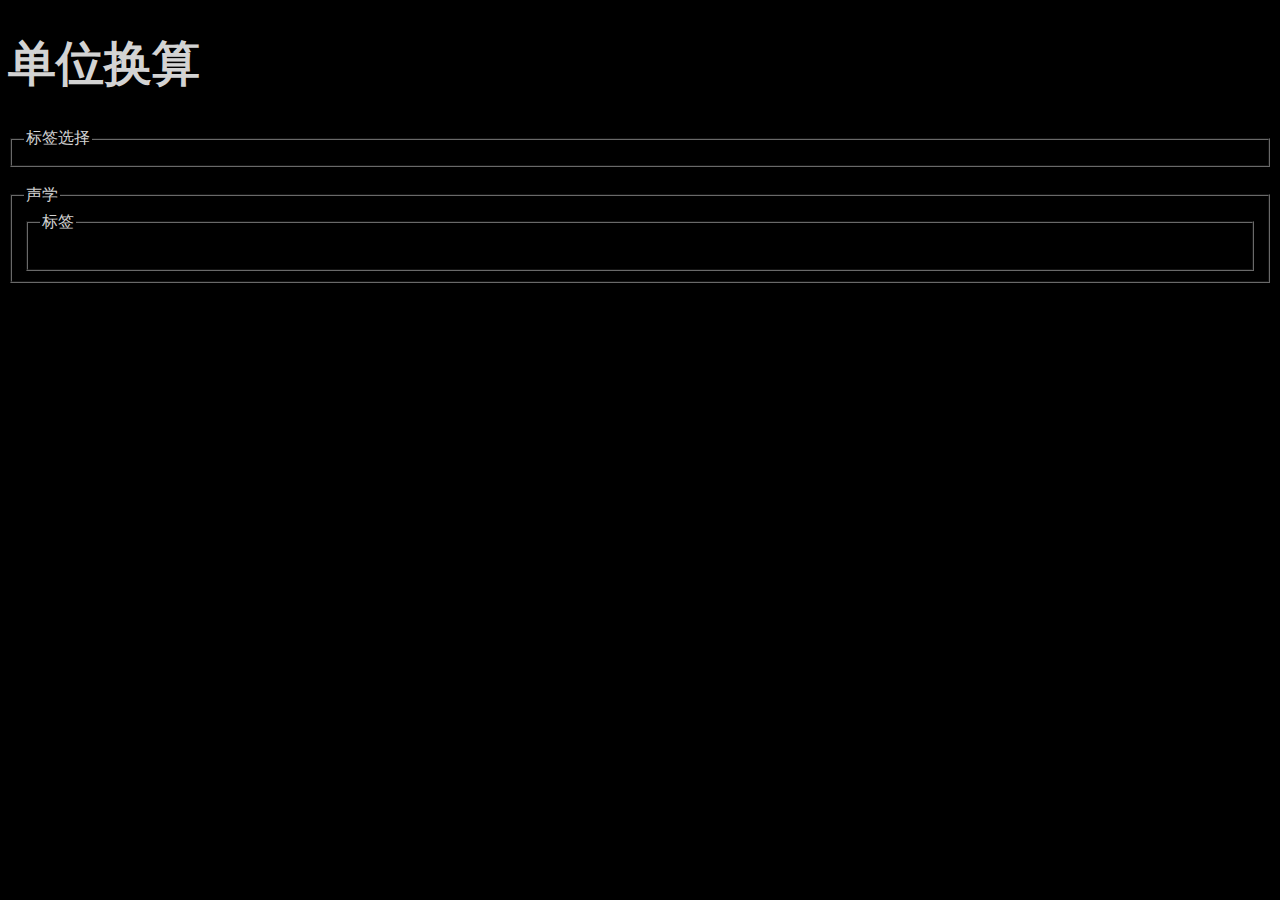
<file: unit-conversion/index.html>
<!DOCTYPE html>
<html lang="zh">
<head>
    <meta charset="UTF-8">
    <link rel="stylesheet" href="style.css">
    <script src="main.js" defer></script>

    <title>单位换算</title>
</head>
<body>
<header>
<h1 class="h0">单位换算</h1>
</header>
<main>
    <fieldset>
        <legend>标签选择</legend>
    </fieldset>
    <br>
    <fieldset>
        <legend>声学</legend>
        <fieldset>
            <legend>标签</legend>
            <!-- Custom Tag "tags", "tag" -->
            <tags>
                <tag>声学</tag>
                <tag>音频</tag>
            </tags>
        </fieldset>
    </fieldset>
</main>
</body>
</html>
</file>
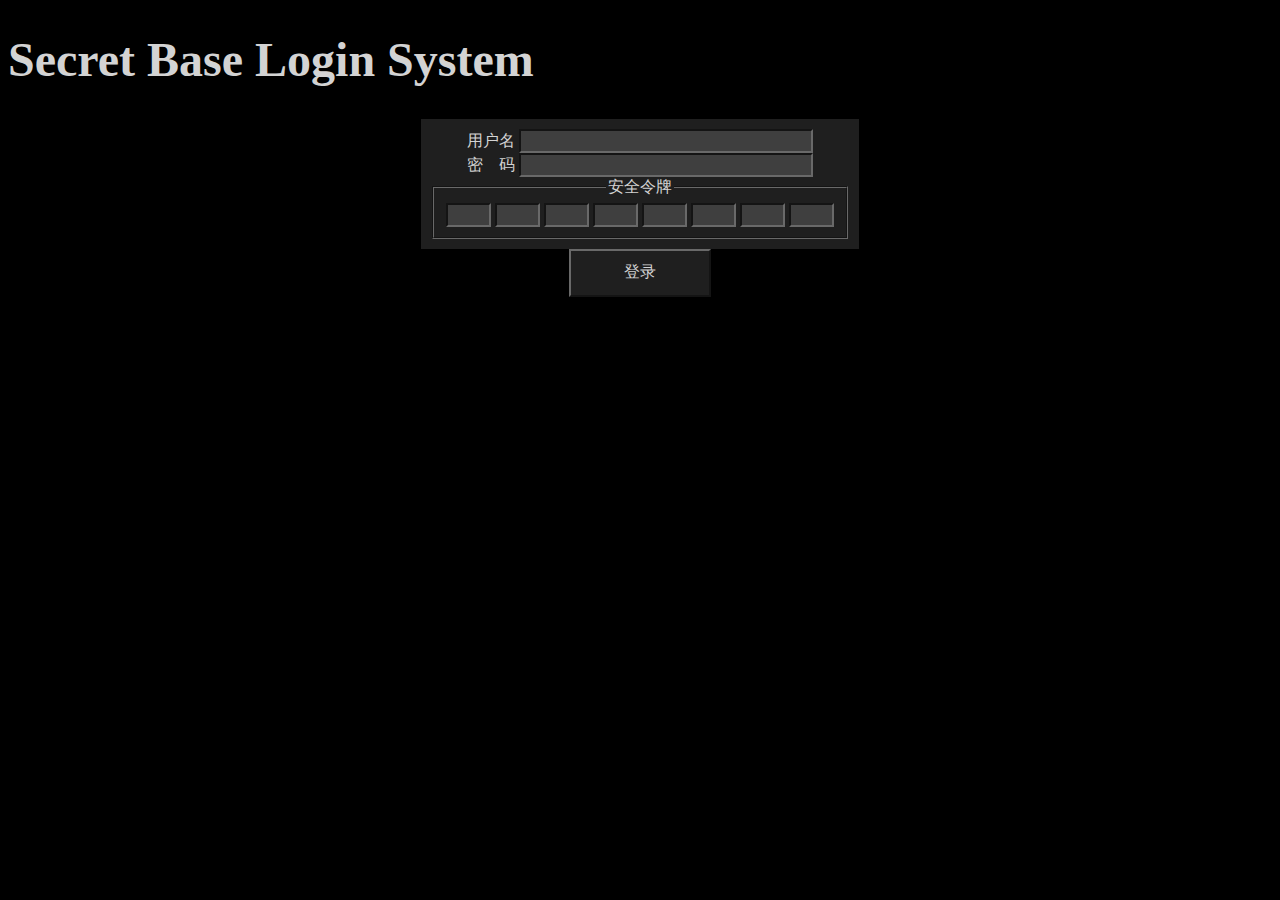
<file: secret-base-login/login.html>
<!DOCTYPE html>
<html lang="zh">
<head>
    <meta charset="UTF-8">
    <title>登录</title>
    <link rel="stylesheet" href="style.css">
    <script src="loginscr.js" defer></script>
</head>
<body>
<header>
    <h1 class="h0">Secret Base Login System</h1>
</header>
<main>
    <form class="form">
        <label for="username">用户名</label>
        <input type="text" id="username" maxlength="32"><br>
        <label for="password">密　码</label>
        <input type="password" id="password" minlength="8" maxlength="32"><br>
        <fieldset id="sec-token">
            <legend>安全令牌</legend>
            <input class="sec-token-seg-input" type="password" maxlength="4">
            <input class="sec-token-seg-input" type="password" maxlength="4">
            <input class="sec-token-seg-input" type="password" maxlength="4">
            <input class="sec-token-seg-input" type="password" maxlength="4">
            <input class="sec-token-seg-input" type="password" maxlength="4">
            <input class="sec-token-seg-input" type="password" maxlength="4">
            <input class="sec-token-seg-input" type="password" maxlength="4">
            <input class="sec-token-seg-input" type="password" maxlength="4">
        </fieldset>
        <br>
        <label id="login-result"></label>
    </form>
    <br>
    <button type="submit" id="login-button">登录</button>
</main>
<footer>

</footer>
</body>
</html>
</file>
<file: unit-conversion/style.css>
/*Common Styles*/

* {
    font-family: "Times New Roman", sans-serif;
    border-color: dimgray;
    color: lightgray;
    box-sizing: border-box;
}

body {
    background-color: black;
}

header .h0 {
    font-size: xxx-large;
}

/*Detailed Styles*/

.tab {
    overflow: scroll; /*sets the desired behavior for overflown elements inside*/
    border: 1px solid #3f3f3f;
    background-color: #1f1f1f;
}

.tab button {
    float: left;
    border: none;
    outline: none;
    cursor: pointer;
    padding: 12px 16px;
    transition: 0.2s;
}

.tab button:hover {
    background-color: #7f7f7f;
}

tags {
    visibility: hidden;
}
</file>
<file: secret-base-login/style.css>
* {
    font-family: Consolas, sans-serif;
    border-color: dimgray;
    color: lightgray;
    box-sizing: border-box;
}

body {
    background-color: black;
}

header .h0 {
    font-family: "Times New Roman", sans-serif;
    font-size: xxx-large;
}

main {
    text-align: center;
}

button {
    background-color: #1f1f1f;
    font-size: 1em;
    height: 3em;
    width: 16ch;
    max-width: 100vw;
}

fieldset {
    display: inline-block;
}

.form {
    background-color: #1f1f1f;
    display: inline-block;
    padding: 0.25cm;
}

.form label {
    color: lightgray;
}

.form input {
    background-color: #3f3f3f;
}

.form input {
    height: 1.5em;
    width: 33ch;
    max-width: 90vw;
    font-size: 1em;
}

.form .sec-token-seg-input {
    width: 5ch;
    font-size: 1em;
}
</file>
